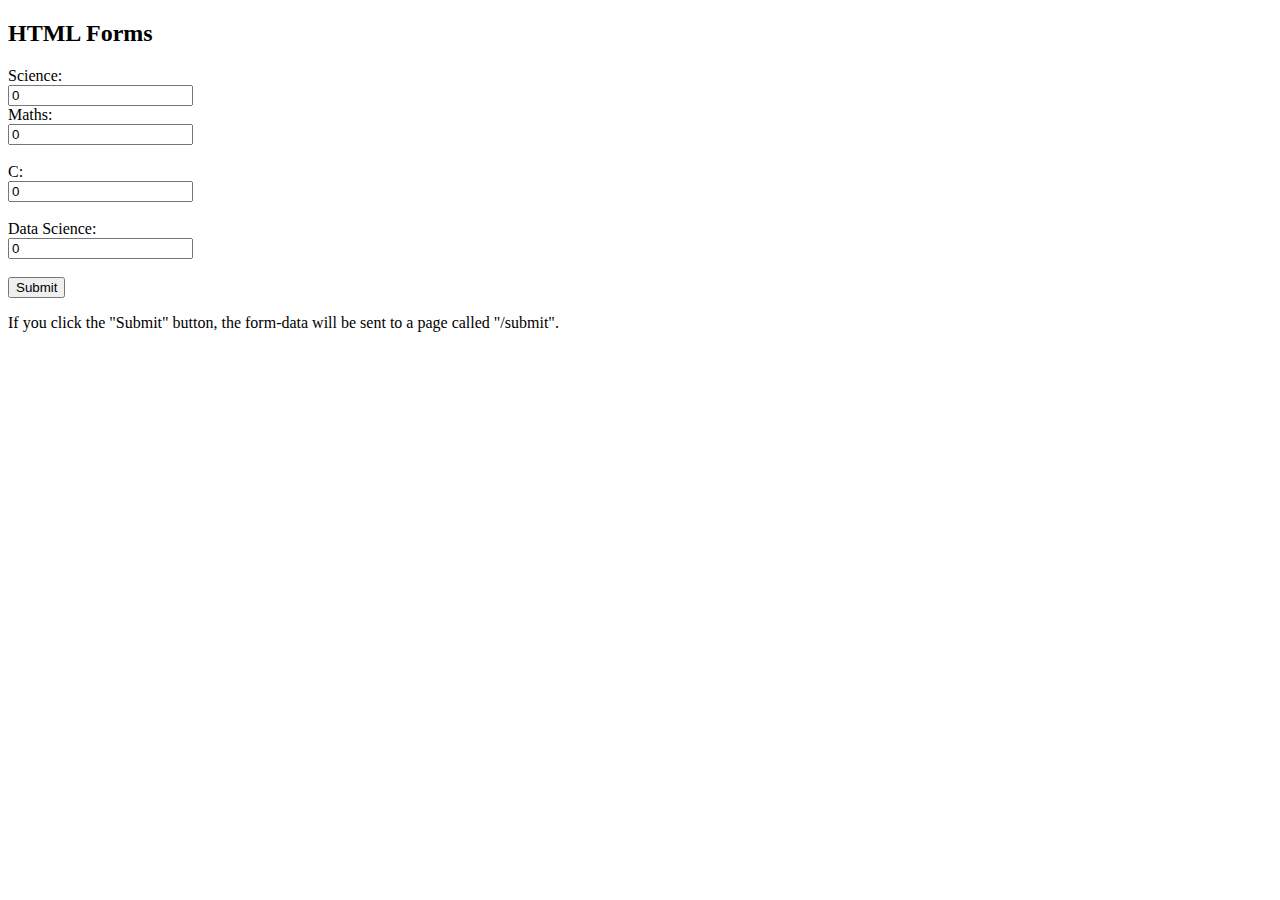
<file: templates/index_2.html>
<!-- <html> 
    <body>
        <h1>
            Welcome to My WebPage
        </h1>
    </body>
</html> -->



<!DOCTYPE html>
<html>
<body>

<h2>HTML Forms</h2>

<form action="/submit" method='post'>
  <label for="Science">Science:</label><br>
  <input type="text" id="science" name="science" value="0"><br>
  <label for="Maths">Maths:</label><br>
  <input type="text" id="maths" name="maths" value="0"><br><br>
  <label for="C ">C:</label><br>
  <input type="text" id="c" name="c" value="0"><br><br>
  <label for="datascience">Data Science:</label><br>
  <input type="text" id="datascience" name="datascience" value="0"><br><br>
  <input type="submit" value="Submit">
</form> 

<p>If you click the "Submit" button, the form-data will be sent to a page called "/submit".</p>

</body>
</html>
</file>
